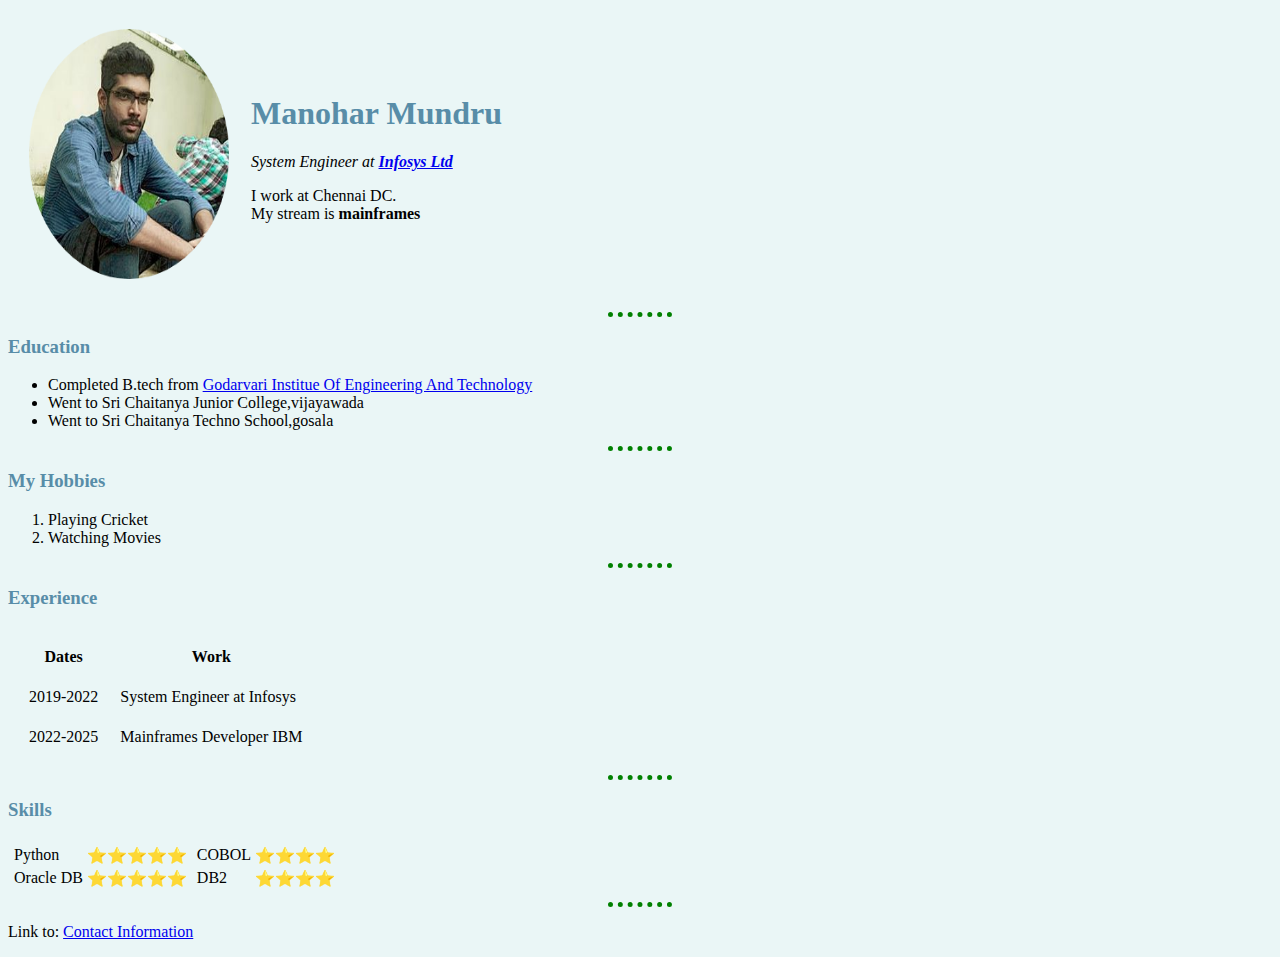
<file: index.html>
<!DOCTYPE html>
<html lang="en" dir="ltr">

<head>
  <meta charset="utf-8">
  <title>❤ manohar's personal website </title>
  <link rel="stylesheet" href="css/styles.css">



</head>

<body>
  <table cellspacing="20">
    <tr>
      <td><img src="circle-cropped.png"
          alt="my profile pic" width="200" height="250">
      </td>
      <td>
        <h1>Manohar Mundru</h1>
        <p><em>System Engineer at <strong><a href="https://www.infosys.com/" target="_blank">Infosys Ltd</a></strong></em></p>
        <p>I work at Chennai DC.<br />
          My stream is <strong>mainframes</strong></p>
      </td>
    </tr>
  </table>


  <hr / noshade>
  <h3>Education</h3>
  <ul>
    <li>Completed B.tech from <a href="https://www.giet.ac.in/" target="_blank">Godarvari Institue Of Engineering And Technology</a> </li>
    <li>Went to Sri Chaitanya Junior College,vijayawada</li>
    <li>Went to Sri Chaitanya Techno School,gosala</li>
  </ul>
  <hr / noshade>
  <h3>My Hobbies</h3>

  <ol>
    <li>Playing Cricket</li>
    <li>Watching Movies</li>
  </ol>
  <hr / noshade>
  <h3>Experience</h3>
  <table  cellspacing='20px'>
    <thead>
      <tr>
        <th>Dates</th>
        <th>Work</th>
      </tr>
    </thead>
    <tbody>
      <tr>
        <td>2019-2022</td>
        <td>System Engineer at Infosys</td>
      </tr>
      <tr>
        <td>2022-2025</td>
        <td> Mainframes Developer IBM</td>
      </tr>
    </tbody>
    <tfoot>

    </tfoot>

  </table>
  <hr / noshade>
  <h3>Skills</h3>
  <table>
    <td>
      <table>
        <tr>
          <td>Python </td>
          <td>⭐⭐⭐⭐⭐</td>
        </tr>

        <tr>
          <td>Oracle DB </td>
          <td>⭐⭐⭐⭐⭐</td>
        </tr>
      </table>

    </td>

    <td>
      <table>
        <tr>
          <td>COBOL</td>
          <td>⭐⭐⭐⭐</td>
        </tr>

        <tr>
          <td>DB2</td>
          <td>⭐⭐⭐⭐</td>
        </tr>

      </table>

    </td>

  </table>
  <hr / noshade>
  <p>Link to: <a href="contact.html" title="Go to contact " target="_blank">Contact Information</a></p>
</body>

</html>
</file>
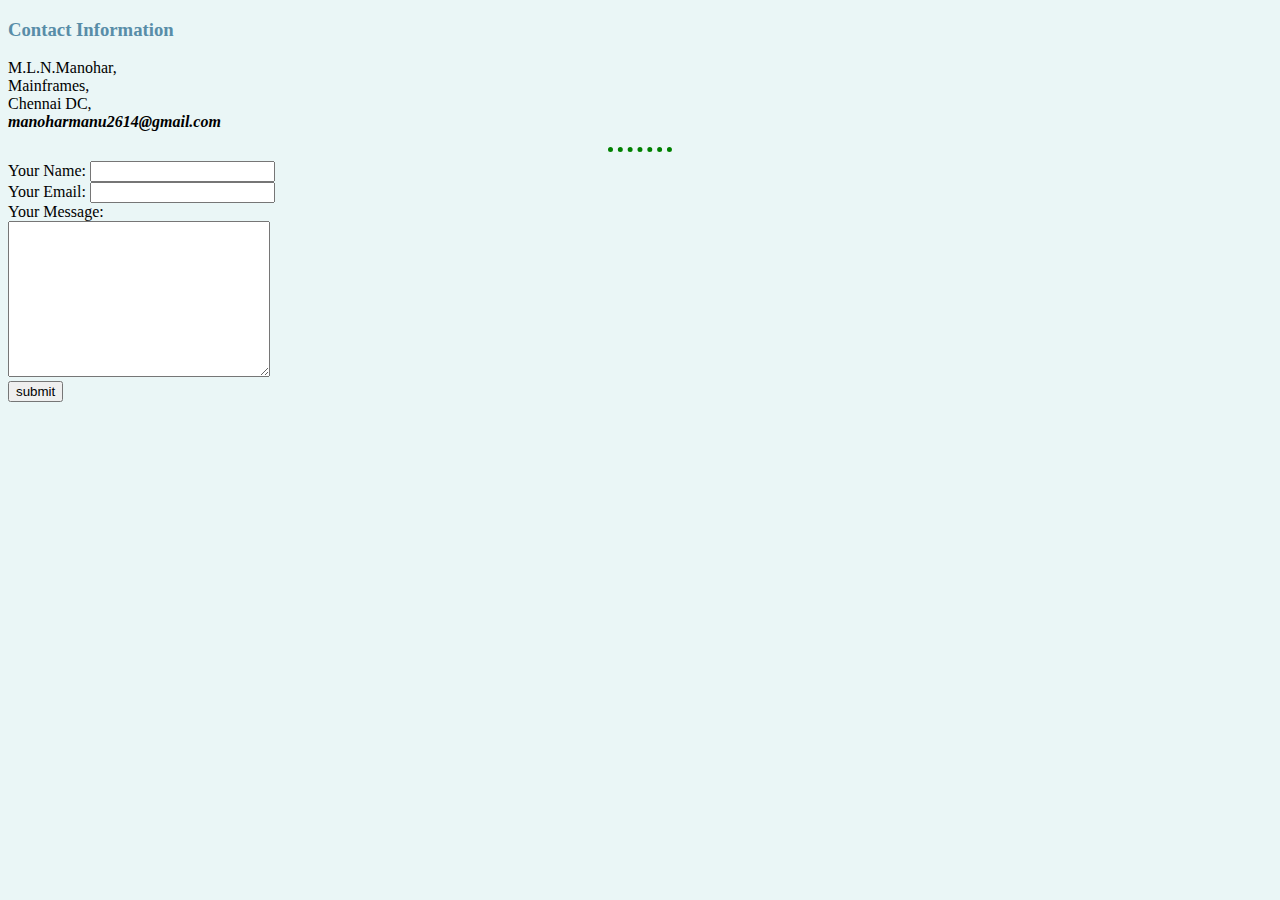
<file: contact.html>
<!DOCTYPE html>
<html lang="en" dir="ltr">
  <head>
    <meta charset="utf-8">
    <title>My Contact</title>
    <link rel="stylesheet" href="css/styles.css">
  </head>
  <body>
    <h3>Contact Information</h3>

        <p>M.L.N.Manohar, <br />
         Mainframes,<br />
        Chennai DC,<br />

           <strong><em>manoharmanu2614@gmail.com</em></strong>


    </p>
<hr / size="3" color="grey">
    <form  action="mailto:manoharmanu2614@gmail.com" method="post" enctype="text/plain">
      <label for="">Your Name:</label>
      <input type="text" name="your Name" value=""><br />
      <label for="">Your Email:</label>
      <input type="email" name="your Email" value=""><br />
      <label>Your Message:</label><br />
      <textarea name="Your Message" rows="10" cols="30"></textarea><br />
      <input type="submit" name="" value="submit">
    </form>
  </body>
</html>
</file>
<file: css/styles.css>
body {
  background-color: #eaf6f6;
}
hr {
  background-color: #eaf6f6;
  border-style: none;
  border-top-style: dotted;
  border-color: green;
  border-width : 5px;
  width:5%;
}
h1,h3
{
  color: #588da8
}
</file>
